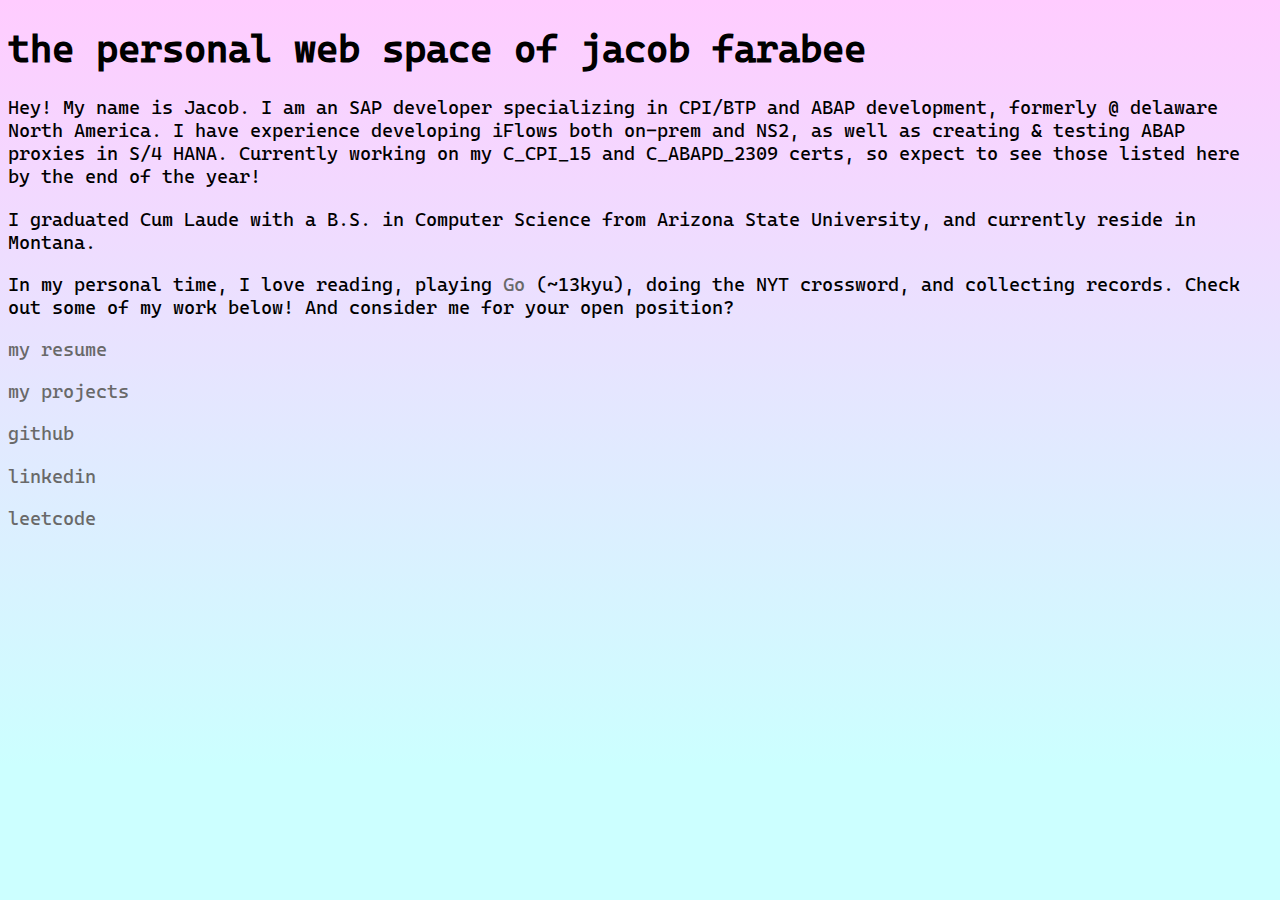
<file: index.html>
<!DOCTYPE html>
<html lang="en">

    <head>
        <meta charset="utf-8">
        <title>jacob farabee</title>
        <link rel="stylesheet" href="./main.css">
    </head>

    <body>
        <h1><code>the personal web space of jacob farabee</code></h1>
        <p>
            Hey! My name is Jacob. I am an SAP developer specializing in CPI/BTP and ABAP development, formerly @ delaware North America. I have experience developing iFlows both on-prem and NS2, as well as creating & testing ABAP proxies in S/4 HANA. Currently working on my C_CPI_15 and C_ABAPD_2309 certs, so expect to see those listed here by the end of the year!
        </p>
        <p>
            I graduated Cum Laude with a B.S. in Computer Science from Arizona State University, and currently reside in Montana.
        </p>
        <p>
            In my personal time, I love reading, playing <a href="https://online-go.com/user/view/1260955">Go</a> (~13kyu), doing the NYT crossword, and collecting records.
            Check out some of my work below! And consider me for your open position?
        </p>
	<p>
	    <a href="./JacobFarabeeResume.pdf">
	        my resume
	    </a>
	</p>
        <p>
            <a href="./projects">
                my projects
            </a>
        </p>
	<p>
            <a href="https://github.com/jfarabee/">
                github
            </a>
        </p>
        <p>
            <a href="https://linkedin.com/in/jacob-farabee">
                linkedin
            </a>
        </p>
        <p>
            <a href="https://leetcode.com/jfarabee/">
                leetcode
            </a>
        </p>
    </body>

</html>
</file>
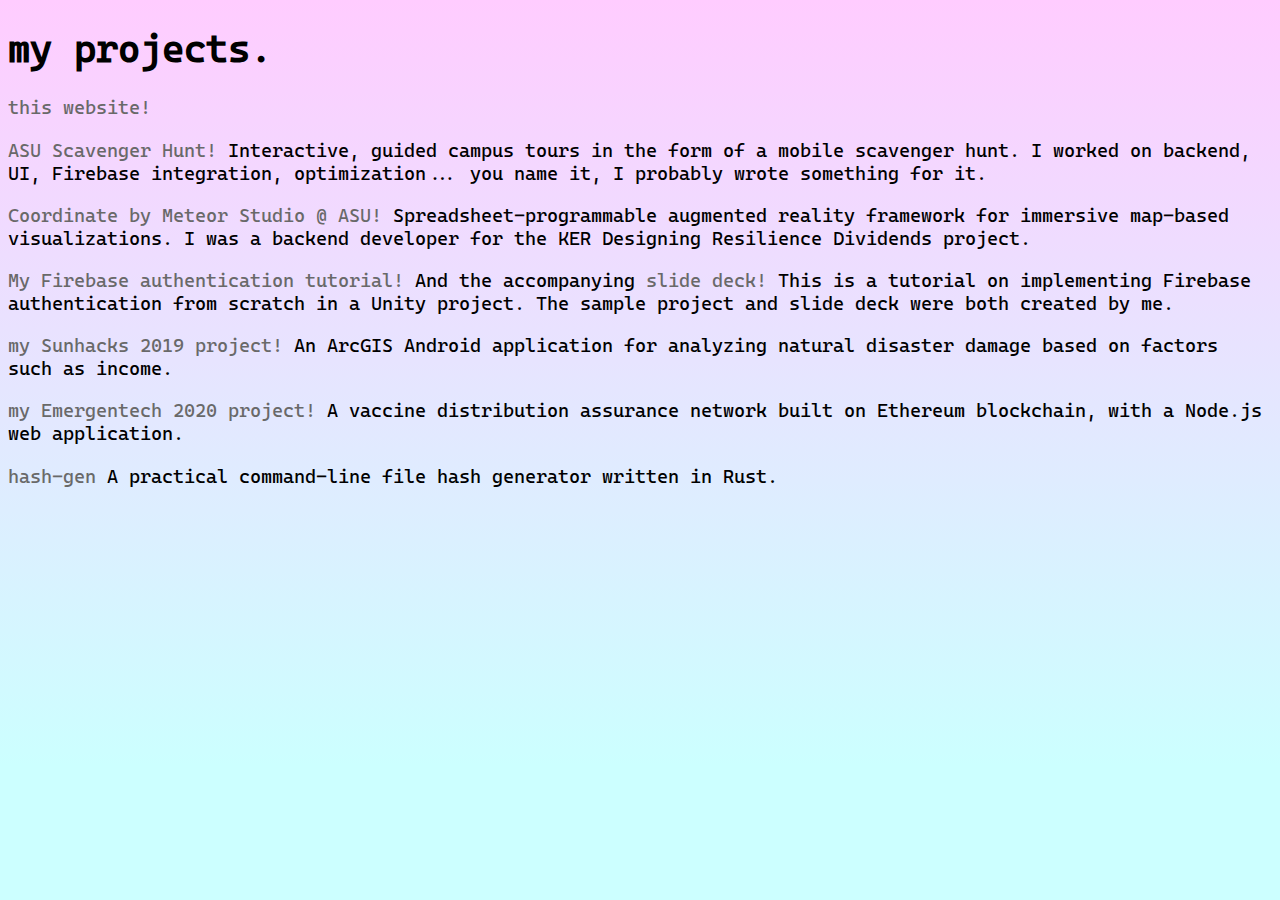
<file: projects.html>
<!DOCTYPE html>
<html lang="en">

    <head>
        <meta charset="utf-8">
        <title>my projects</title>
        <link rel="stylesheet" href="./main.css">
    </head>

    <body>
        <h1><code>my projects.</code></h1>
        <p>
          <a href="https://github.com/jfarabee/jfarabee.github.io">
            this website!
          </a>
        </p>
        <p>
          <a href="https://xr.asu.edu/scavenger">
            ASU Scavenger Hunt!
          </a>
          Interactive, guided campus tours in the form of a mobile scavenger hunt. I worked on backend, UI, Firebase integration, optimization... you name it, I probably wrote something for it.
        </p>
        <p>
          <a href="https://meteor.ame.asu.edu/projects/coordinate/">
            Coordinate by Meteor Studio @ ASU!
          </a>
           Spreadsheet-programmable augmented reality framework for immersive map-based visualizations. I was a backend developer for the KER Designing Resilience Dividends project.
        </p>
        <p>
          <a href="https://github.com/jfarabee/firebase-authentication-tutorial">
            My Firebase authentication tutorial!
          </a>
           And the accompanying 
           <a href="https://docs.google.com/presentation/d/1wSzMrItIAgv9wUzOgkVZ9spZwcZdf_lmMWFwETzS5Og/edit?usp=sharing">
            slide deck!
          </a>
          This is a tutorial on implementing Firebase authentication from scratch in a Unity project. The sample project and slide deck were both created by me.
        </p>
        <p>
          <a href="https://github.com/mackalex/sunhacks2019">
            my Sunhacks 2019 project!
          </a>
           An ArcGIS Android application for analyzing natural disaster damage based on factors such as income.
        </p>
        <p>
          <a href="https://github.com/mackalex/vaccine_distribution_network">
            my Emergentech 2020 project!
          </a>
          A vaccine distribution assurance network built on Ethereum blockchain, with a Node.js web application.
        </p>
	<p>
	  <a href="https://github.com/jfarabee/hash-gen">
	    hash-gen
	  </a>
	  A practical command-line file hash generator written in Rust.
	</p>
    </body>

</html>
</file>
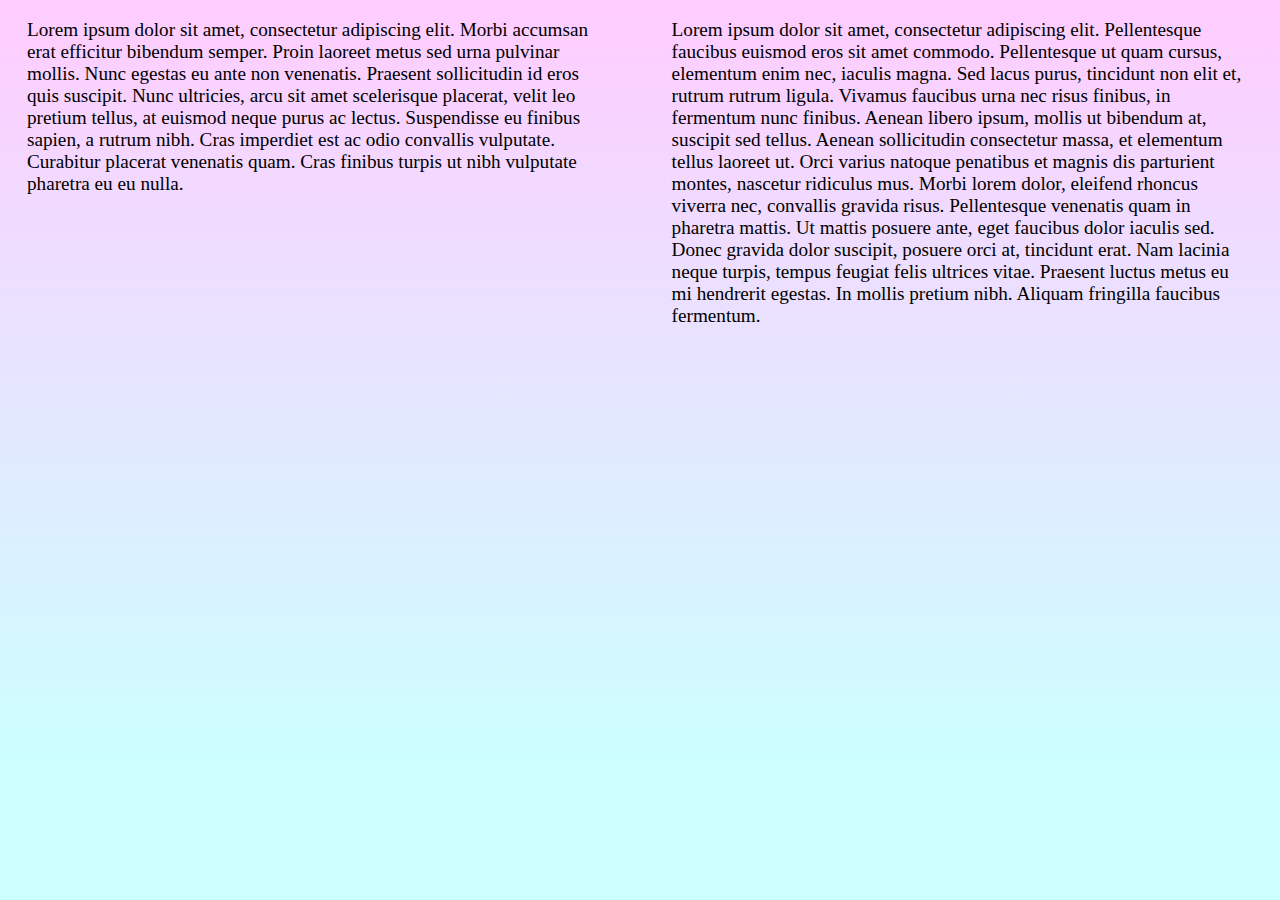
<file: testing.html>
<!DOCTYPE html>
<html>
    
    <head>
        <meta charset="utf-8">
        <title>testing grounds</title>
        <link rel="stylesheet" href="testing.css">
    </head>
    
    <body>

        <p>
            <left>
                Lorem ipsum dolor sit amet, consectetur adipiscing elit. Morbi accumsan erat efficitur bibendum semper. Proin laoreet metus sed urna pulvinar mollis. Nunc egestas eu ante non venenatis. Praesent sollicitudin id eros quis suscipit. Nunc ultricies, arcu sit amet scelerisque placerat, velit leo pretium tellus, at euismod neque purus ac lectus. Suspendisse eu finibus sapien, a rutrum nibh. Cras imperdiet est ac odio convallis vulputate. Curabitur placerat venenatis quam. Cras finibus turpis ut nibh vulputate pharetra eu eu nulla. 
            </left>
        </p>
        
        <p>
            <right>
                Lorem ipsum dolor sit amet, consectetur adipiscing elit. Pellentesque faucibus euismod eros sit amet commodo. Pellentesque ut quam cursus, elementum enim nec, iaculis magna. Sed lacus purus, tincidunt non elit et, rutrum rutrum ligula. Vivamus faucibus urna nec risus finibus, in fermentum nunc finibus. Aenean libero ipsum, mollis ut bibendum at, suscipit sed tellus. Aenean sollicitudin consectetur massa, et elementum tellus laoreet ut. Orci varius natoque penatibus et magnis dis parturient montes, nascetur ridiculus mus. Morbi lorem dolor, eleifend rhoncus viverra nec, convallis gravida risus. Pellentesque venenatis quam in pharetra mattis. Ut mattis posuere ante, eget faucibus dolor iaculis sed. Donec gravida dolor suscipit, posuere orci at, tincidunt erat. Nam lacinia neque turpis, tempus feugiat felis ultrices vitae. Praesent luctus metus eu mi hendrerit egestas. In mollis pretium nibh. Aliquam fringilla faucibus fermentum. 
            </right>
        </p>
    </body>
</html>
</file>
<file: main.css>
@font-face {
    font-family: 'Cascadia';
    src: url('../fonts/CascadiaCodePL.ttf') format('truetype'),
    	 url('../fonts/CascadiaCodePL.woff2') format('woff2');
    font-weight: normal;
    font-style: normal;
}
body {
    font-family:'Cascadia';
    height:100%;
    font-size:larger;
    background-repeat:no-repeat;
    background-attachment:fixed;
    background-color:#CCFFFF;
    background: linear-gradient(0deg, rgba(204,255,255,1) 15%, rgba(255,204,255,1) 100%)    fixed;
    color:black;    
}

p {
    font-family:'Cascadia';
}

code{
    font-family:'Cascadia';
}

a   {
    font-family:'Cascadia';
    color:dimgray;
    text-decoration:none;
    outline:0;
}
a:hover {
    text-decoration:underline;
}
</file>
<file: testing.css>
body {
    height:100%;
    font-size:larger;
    background-repeat:no-repeat;
    background-attachment:fixed;
    background-color:#CCFFFF;
    background: linear-gradient(0deg, rgba(204,255,255,1) 15%, rgba(255,204,255,1) 100%)    fixed;
    color:black;
}

left {
    float:left;
    margin:0 1.5%;
    width:46%;
}

right {
    float:right;
    margin:0 1.5%;
    width:46%;
}
</file>
